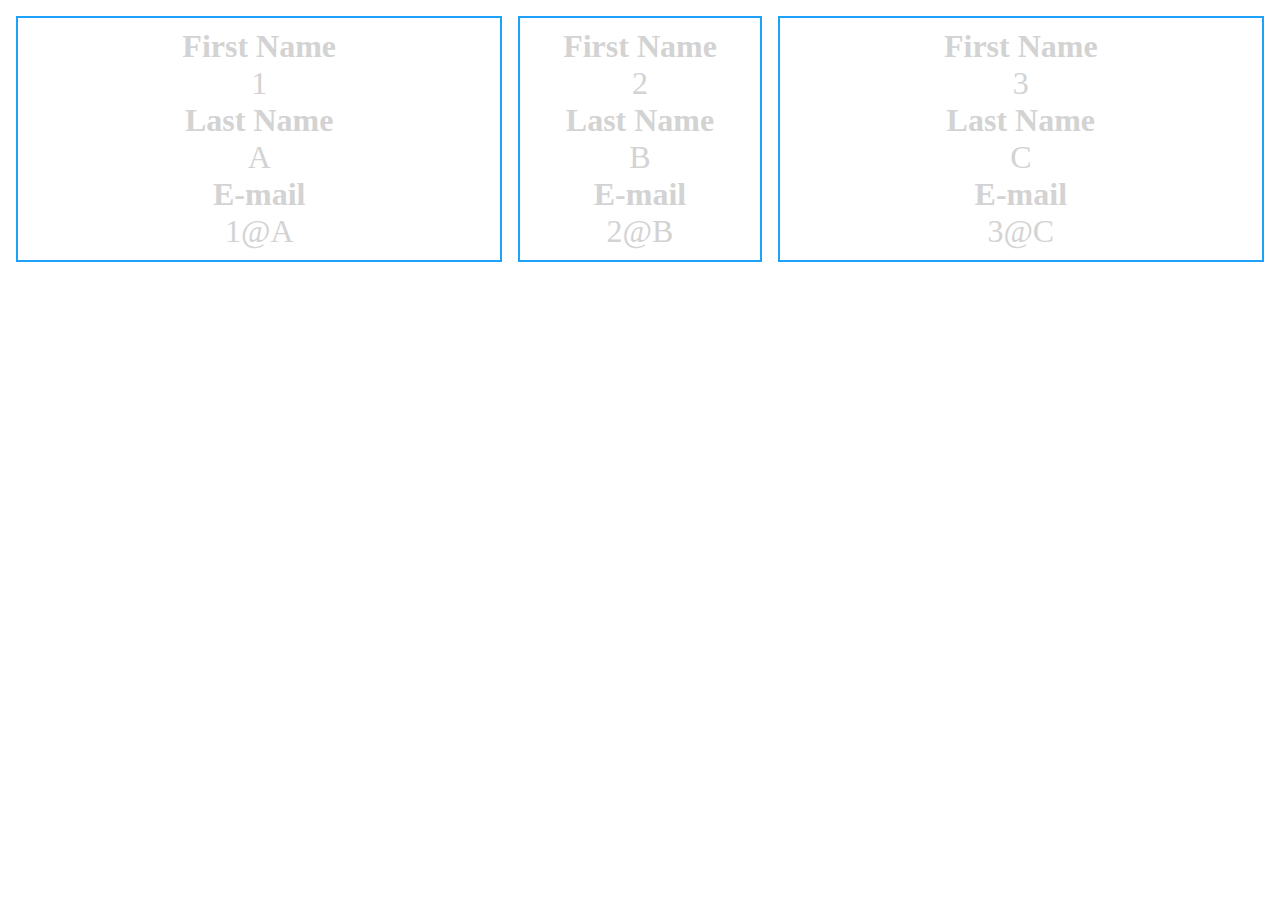
<file: first-lesson/index.html>
<!DOCTYPE html>
<html lang="en">
<head>
    <meta charset="UTF-8">
    <meta http-equiv="X-UA-Compatible" content="IE=edge">
    <meta name="viewport" content="width=device-width, initial-scale=1.0">
    <link rel="stylesheet" href="style.css">
    <title>Hide&Show</title>
</head>
<body>
    
    <div id="users">
        <div class="user" id="user-1">
            <label><b>First Name</b></label>
            <p class="user-firstname">1</p>
            <label><b>Last Name</b></label>
            <p class="user-lastname">A</p>
            <label><b>E-mail</b></label>
            <p class="user-email">1@A</p>
        </div>
        <div class="user" id="user-2">
            <label><b>First Name</b></label>
            <p class="user-firstname">2</p>
            <label><b>Last Name</b></label>
            <p class="user-lastname">B</p>
            <label><b>E-mail</b></label>
            <p class="user-email">2@B</p>
        </div>
        <div class="user" id="user-3">
            <label><b>First Name</b></label>
            <p class="user-firstname">3</p>
            <label><b>Last Name</b></label>
            <p class="user-lastname">C</p>
            <label><b>E-mail</b></label>
            <p class="user-email">3@C</p>
        </div>
    </div>

    <script>
        let users = document.querySelectorAll(".user");

        for(let user of users){
            let userAttrs = document.querySelectorAll("p");

            for(let userAttr of userAttrs){

                userAttr.addEventListener('click', (event) =>{
                    let selectedAttr = event.target;
                    const shown = document.querySelector(".shown");
                    console.log(userAttr.parentNode.id);

                    if(shown){
                        shown.classList.remove("shown");
                    }

                    selectedAttr.classList.add("shown");
                })
            }
        }

        //TODO: Look at the scope - User one by one not all users
        
    </script>
</body>
</html>
</file>
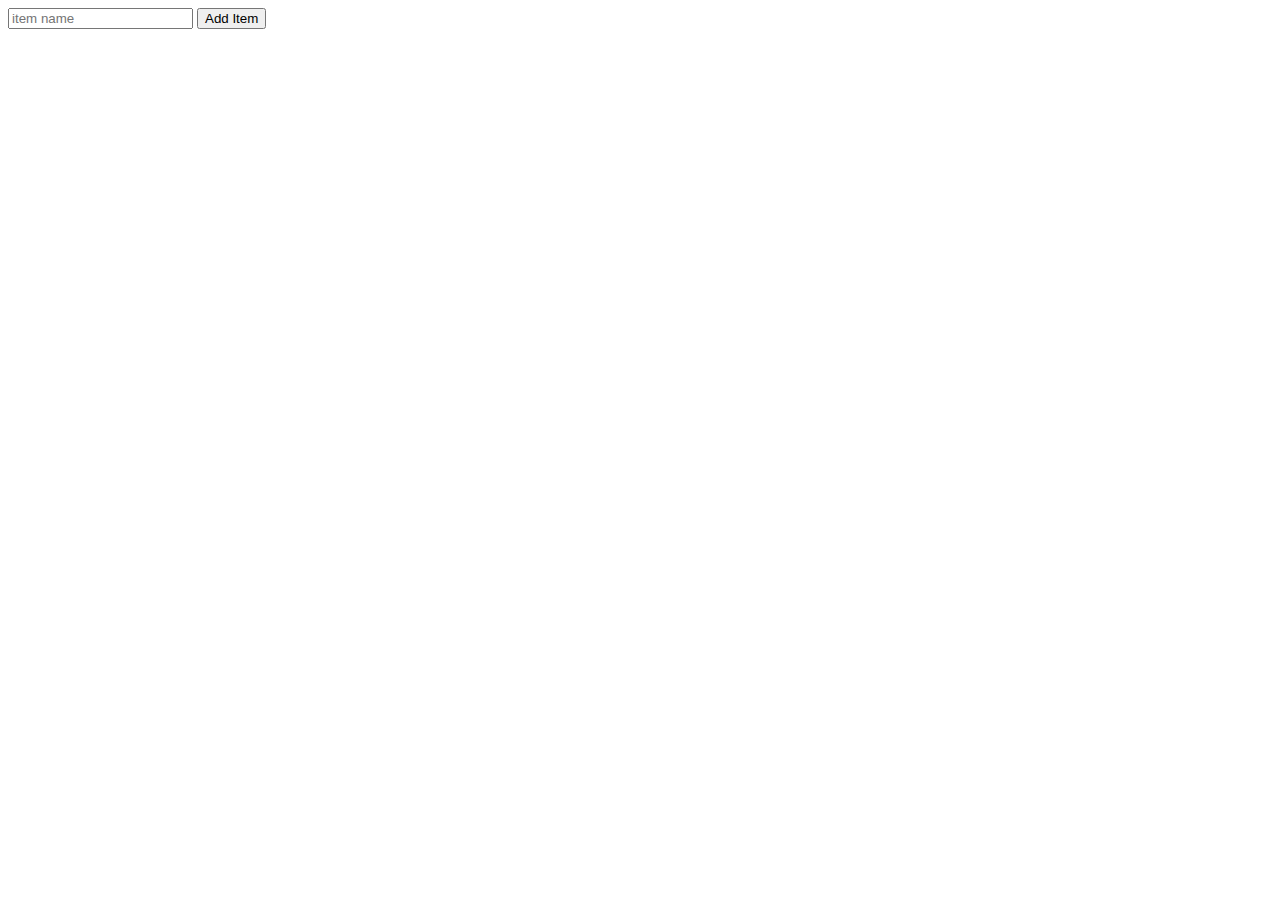
<file: second-lesson/index.html>
<!DOCTYPE html>
<html lang="en">
<head>
  <meta charset="UTF-8">
  <meta http-equiv="X-UA-Compatible" content="IE=edge">
  <meta name="viewport" content="width=device-width, initial-scale=1.0">
  <link rel="stylesheet" href="style.css">
  <title>Document</title>
</head>
<body>
  
  <div>
    <form onsubmit="return false">
      <input id="item_name" type="text" placeholder="item name">
      <button onclick="create_item()">Add Item</button>
    </form>
  </div>
  

  <div id="items"></div>

  

  <script src="app.js"></script>

</body>
</html>
</file>
<file: first-lesson/style.css>
*{
    margin: 0;
    padding: 0;
    box-sizing: border-box;
    color: lightgray;

  }
  body{
    width: 100%;
    height: 100vh;
    overflow: hidden;
    overflow-y: scroll;
  }
  
  div#users{
    display: grid;
    grid-template-columns: 100fr 50fr 100fr;
    grid-gap: 1rem;
    padding: 1rem;
  }
  div.user{
    border: 2px solid rgba(29, 161, 249, 1);
    text-align: center;
    padding: 10px;
    font-size:xx-large;
  }

  div.user .user-firstname, .user-lastname, .user-email{
	cursor: pointer;
}

div.user .user-firstname:hover, .user-lastname:hover, .user-email:hover{
    color: gray;
}

.shown {
	color: black !important;
}
</file>
<file: second-lesson/style.css>
div.item{
    display: grid;
    grid-template-columns: 10fr 100fr 50fr;
  }
</file>
